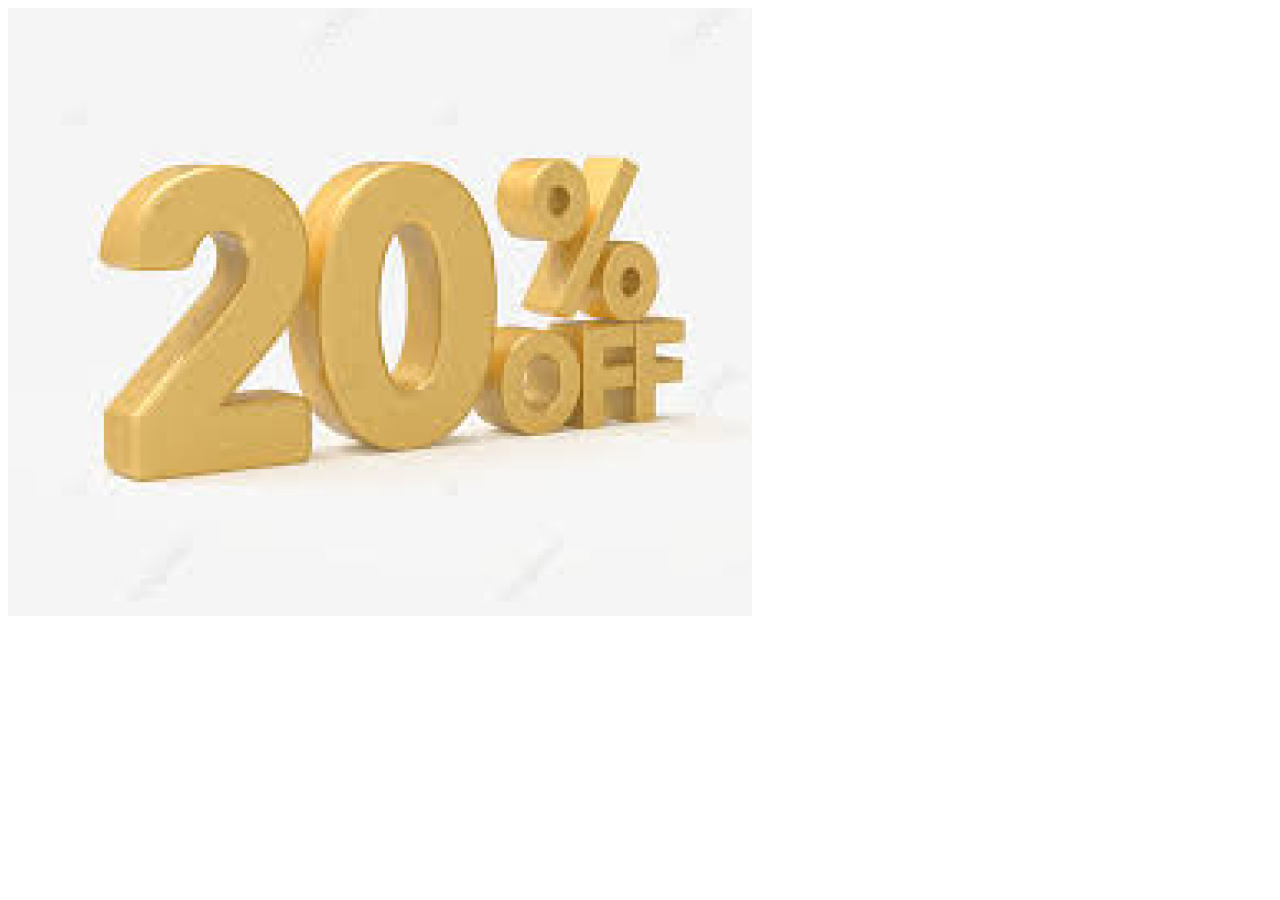
<file: larissa/index.html>
<!DOCTYPE html>
<html>
<head>
    <title>Titulo do site</title>
    <meta chasert="UTF-8">
    <meta name="viewport" content="width=device-windth,initial-scale=1">
    <like rel="stylesheet" href="styles.css">


</head>
<body>
    <img src="img/20%off.png" alt="20%de desconto em toa peça que compra">
  </section>
</body>

</html>
</file>
